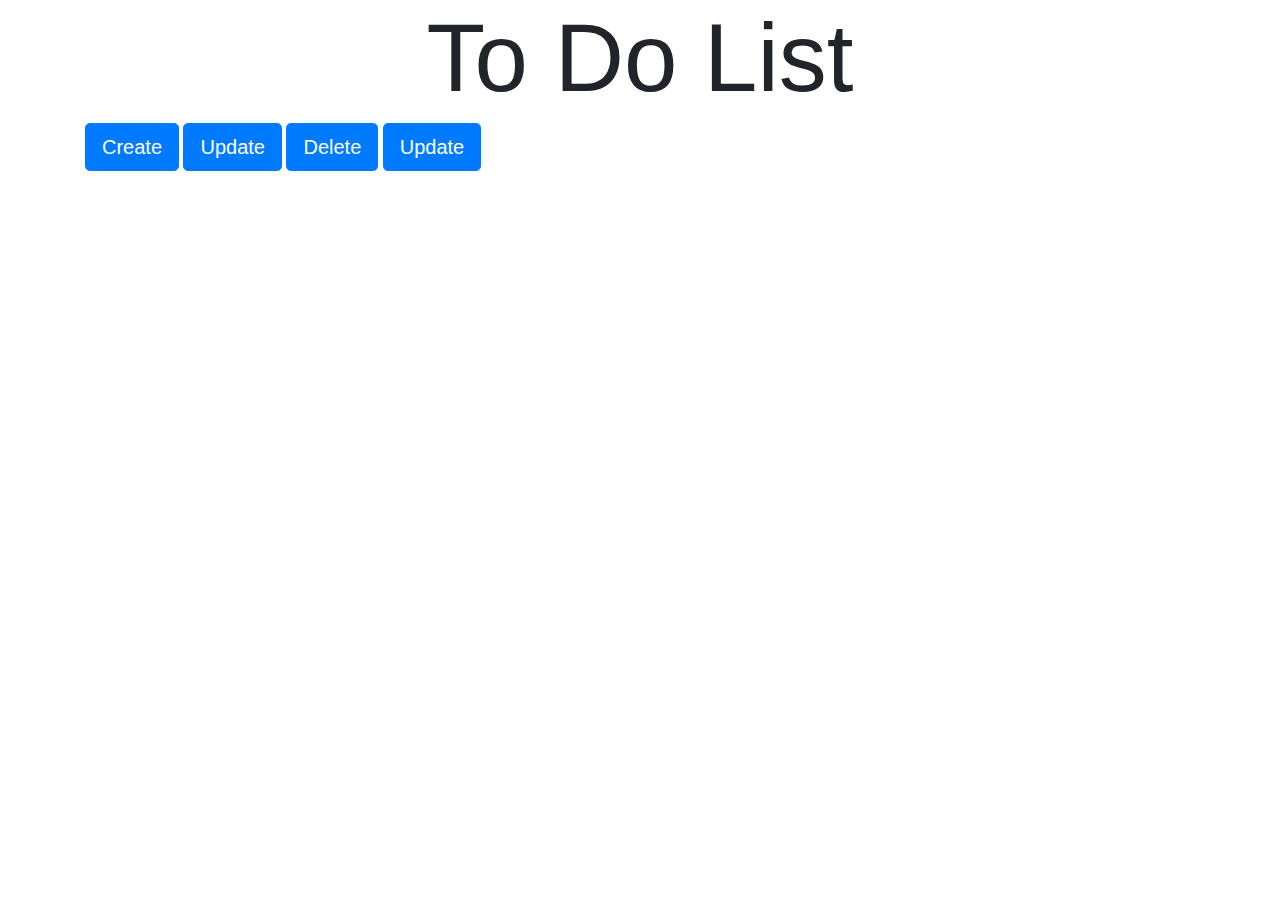
<file: target/classes/static/new.html>
<!doctype html>
<html lang="en">

<head>
    <!-- Required meta tags -->
    <meta charset="utf-8">
    <meta name="viewport" content="width=device-width, initial-scale=1, shrink-to-fit=no">

    <!-- Bootstrap CSS -->
    <link rel="stylesheet" href="https://maxcdn.bootstrapcdn.com/bootstrap/4.0.0/css/bootstrap.min.css"
        integrity="sha384-Gn5384xqQ1aoWXA+058RXPxPg6fy4IWvTNh0E263XmFcJlSAwiGgFAW/dAiS6JXm" crossorigin="anonymous">

    <title>To Do List</title>
</head>

<body>

    <nav>
        <!-- menu -------------------->

        <nav class="container">
            <nav class="row">
                <nav class="col-md">
                    <h1 class="text-center display-1">To Do List</h1>
                </nav>
            </nav>
            <nav class="row">
                <nav class="col-md">
                    <button type="button" class="btn btn-primary btn-lg" data-toggle="modal"
                        data-target="#createMethod">
                        Create
                    </button>
                    <button type="button" class="btn btn-primary btn-lg" data-toggle="modal"
                        data-target="#updateMethod">
                        Update
                    </button>
                    <button type="button" class="btn btn-primary btn-lg" data-toggle="modal"
                        data-target="#deleteMethod">
                        Delete
                    </button>
                    <button type="button" class="btn btn-primary btn-lg" data-toggle="modal"
                        data-target="#updateMethod">
                        Update
                    </button>

                </nav>


                <!-- create todo -------------------->

                <div class="modal" id="createMethod">
                    <div class="modal-dialog">
                        <div class="modal-content">
                            <div class="modal-header">
                                <h2 class="modal-title">Create your ToDo List</h2>
                                <button type="button" class="close" data-dismiss="modal">
                                    <span>&times;</span>
                                </button>
                            </div>
                            <div class="modal-body">
                                <div class="row">
                                    <input class="input-group-text" type="text" id="name"
                                        placeholder="Enter ToDo List Name" />
                                </div>

                            </div>
                            <div class="modal-footer">
                                <button type="button" class="btn btn-success" onclick="createToDoList();"
                                    data-dismiss="modal">Create</button>
                                <button type="button" data-dismiss="modal" class="btn btn-danger">Close</button>
                            </div>
                        </div>
                    </div>
                </div>
                <!-- update -------------------->
                <div class="modal" id="updateMethod">
                    <div class="modal-dialog">
                        <div class="modal-content">
                            <div class="modal-header">
                                <h2 class="modal-title">Update your ToDo List</h2>
                                <button type="button" class="close" data-dismiss="modal">
                                    <span>&times;</span>
                                </button>
                            </div>
                            <div class="modal-body">
                                <div class="row">
                                    <input class="input-group-text" type="number" id="id"
                                        placeholder="Please enter the ID you'd like to update" />
                                </div>
                                <div class="row">
                                    <input class="input-group-text" type="text" id="name"
                                        placeholder="Enter your new ToDo List Name" />
                                </div>
                                <div class="modal-footer">
                                    <button type="button" class="btn btn-success" onclick="updateToDoList();"
                                        data-dismiss="modal">Update</button>
                                    <button type="button" data-dismiss="modal" class="btn btn-danger">Close</button>
                                </div>
                            </div>
                        </div>
                    </div>
                </div>
                    <!-- DELETE -------------------->

                    <div class="modal" id="deleteMethod">
                        <div class="modal-dialog">
                            <div class="modal-content">
                                <div class="modal-header">
                                    <h2 class="modal-title">Delete To Do LIST</h2>
                                    <button type="button" class="close" data-dismiss="modal">
                                        <span>&times;</span>
                                    </button>
                                </div>
                                <div class="modal-body">
                                    <div class="row">
                                        <input class="input-group-text" type="number" id="id"
                                            placeholder="ID"" />
                                    </div>
                                    </div>
                                    <div class="modal-footer">
                                        <button type="button" class="btn btn-success" onclick="deleteToDoList();"
                                            data-dismiss="modal">DELETE</button>
                                        <button type="button" data-dismiss="modal" class="btn btn-danger">Close</button>
                                    </div>
                                </div>
                        </div>
                    </div>
                </div>





                        <!-- Optional JavaScript -->
                        <script src="./index.js"></script>

                        <!-- jQuery first, then Popper.js, then Bootstrap JS -->
                        <script src="https://code.jquery.com/jquery-3.2.1.slim.min.js"
                            integrity="sha384-KJ3o2DKtIkvYIK3UENzmM7KCkRr/rE9/Qpg6aAZGJwFDMVNA/GpGFF93hXpG5KkN"
                            crossorigin="anonymous"></script>
                        <script src="https://cdnjs.cloudflare.com/ajax/libs/popper.js/1.12.9/umd/popper.min.js"
                            integrity="sha384-ApNbgh9B+Y1QKtv3Rn7W3mgPxhU9K/ScQsAP7hUibX39j7fakFPskvXusvfa0b4Q"
                            crossorigin="anonymous"></script>
                        <script src="https://maxcdn.bootstrapcdn.com/bootstrap/4.0.0/js/bootstrap.min.js"
                            integrity="sha384-JZR6Spejh4U02d8jOt6vLEHfe/JQGiRRSQQxSfFWpi1MquVdAyjUar5+76PVCmYl"
                            crossorigin="anonymous"></script>
</body>

</html>
</file>
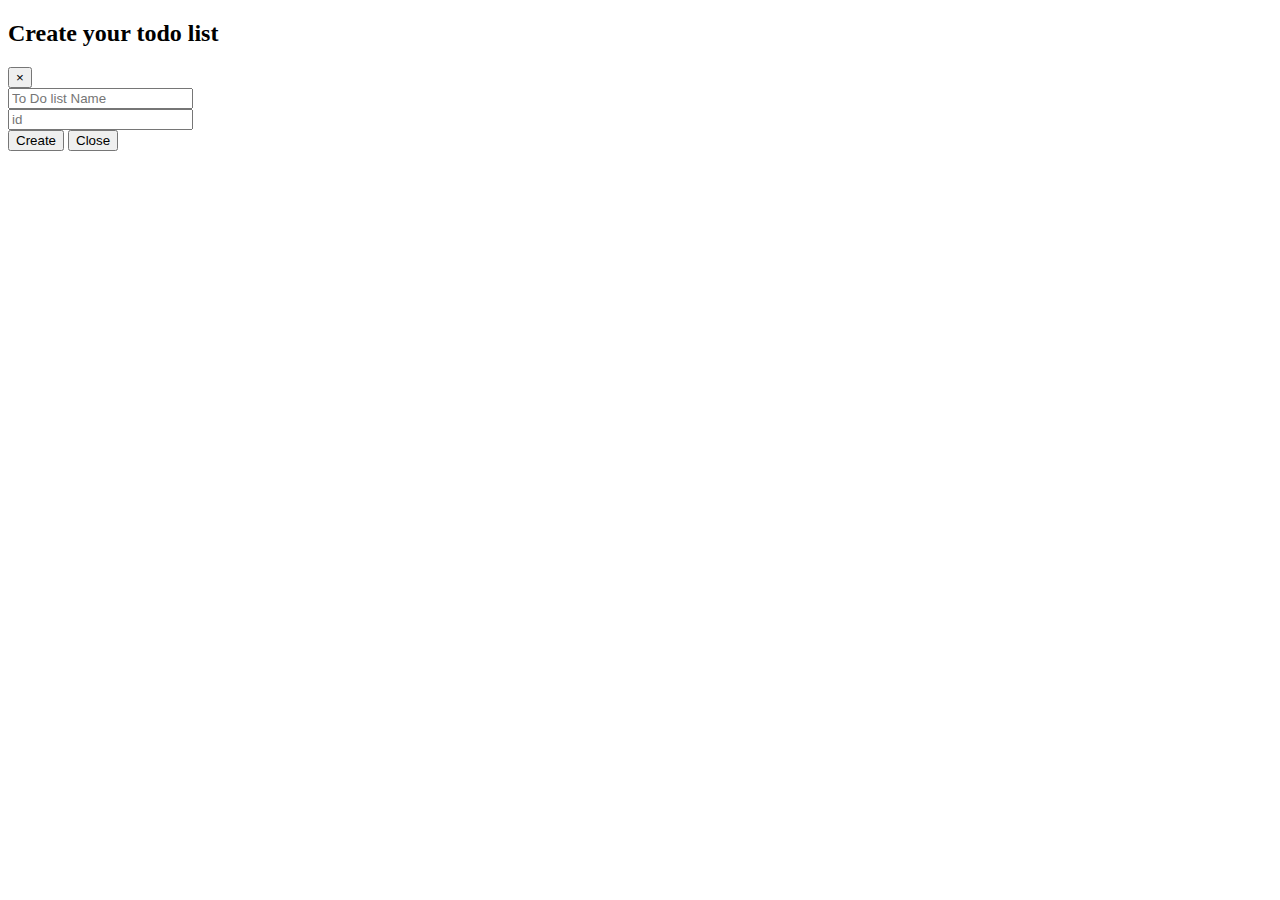
<file: target/classes/static/test.html>
<!DOCTYPE html>
<html lang="en">
<head>
    <meta charset="UTF-8">
    <meta http-equiv="X-UA-Compatible" content="IE=edge">
    <meta name="viewport" content="width=device-width, initial-scale=1.0">
    <title>Document</title>
    
</head>
<body>

    <div class="modal" id="createMethod">
        <div class="modal-dialog">
            <div class="modal-content">
                <div class="modal-header">
                    <h2 class="modal-title">Create your todo list</h2>
                    <button type="button" class="close" data-dismiss="modal">
                        <span>&times;</span>
                    </button>
                </div>
                <div class="modal-body">
                    <div class="row">
                        <input class="input-group-text" type="text" id="name" placeholder="To Do list Name" />
                    </div>  
                    <div class="row">
                        <input class="input-group-text" type="text" id="id" placeholder="id" />
                    </div>  

                    </div>

                </div>
                <div class="modal-footer">
                    <button type="button" class="btn btn-success" onclick="createToDoList();"
                        data-dismiss="modal">Create</button>
                    <button type="button" data-dismiss="modal" class="btn btn-danger">Close</button>
                </div>
            </div>
        </div>
    </div>
    <script src="./index.js"></script>

         <!--  -->
         <script src="https://code.jquery.com/jquery-3.5.1.slim.min.js"
         integrity="sha384-DfXdz2htPH0lsSSs5nCTpuj/zy4C+OGpamoFVy38MVBnE+IbbVYUew+OrCXaRkfj"
         crossorigin="anonymous"></script>
     <script src="https://cdn.jsdelivr.net/npm/bootstrap@4.5.3/dist/js/bootstrap.bundle.min.js"
         integrity="sha384-ho+j7jyWK8fNQe+A12Hb8AhRq26LrZ/JpcUGGOn+Y7RsweNrtN/tE3MoK7ZeZDyx"
         crossorigin="anonymous"></script>

         <script src="https://code.jquery.com/jquery-3.2.1.slim.min.js" integrity="sha384-KJ3o2DKtIkvYIK3UENzmM7KCkRr/rE9/Qpg6aAZGJwFDMVNA/GpGFF93hXpG5KkN" crossorigin="anonymous"></script>
<script src="https://cdnjs.cloudflare.com/ajax/libs/popper.js/1.12.9/umd/popper.min.js" integrity="sha384-ApNbgh9B+Y1QKtv3Rn7W3mgPxhU9K/ScQsAP7hUibX39j7fakFPskvXusvfa0b4Q" crossorigin="anonymous"></script>
<script src="https://maxcdn.bootstrapcdn.com/bootstrap/4.0.0/js/bootstrap.min.js" integrity="sha384-JZR6Spejh4U02d8jOt6vLEHfe/JQGiRRSQQxSfFWpi1MquVdAyjUar5+76PVCmYl" crossorigin="anonymous"></script>
    
</body>
</html>
</file>
